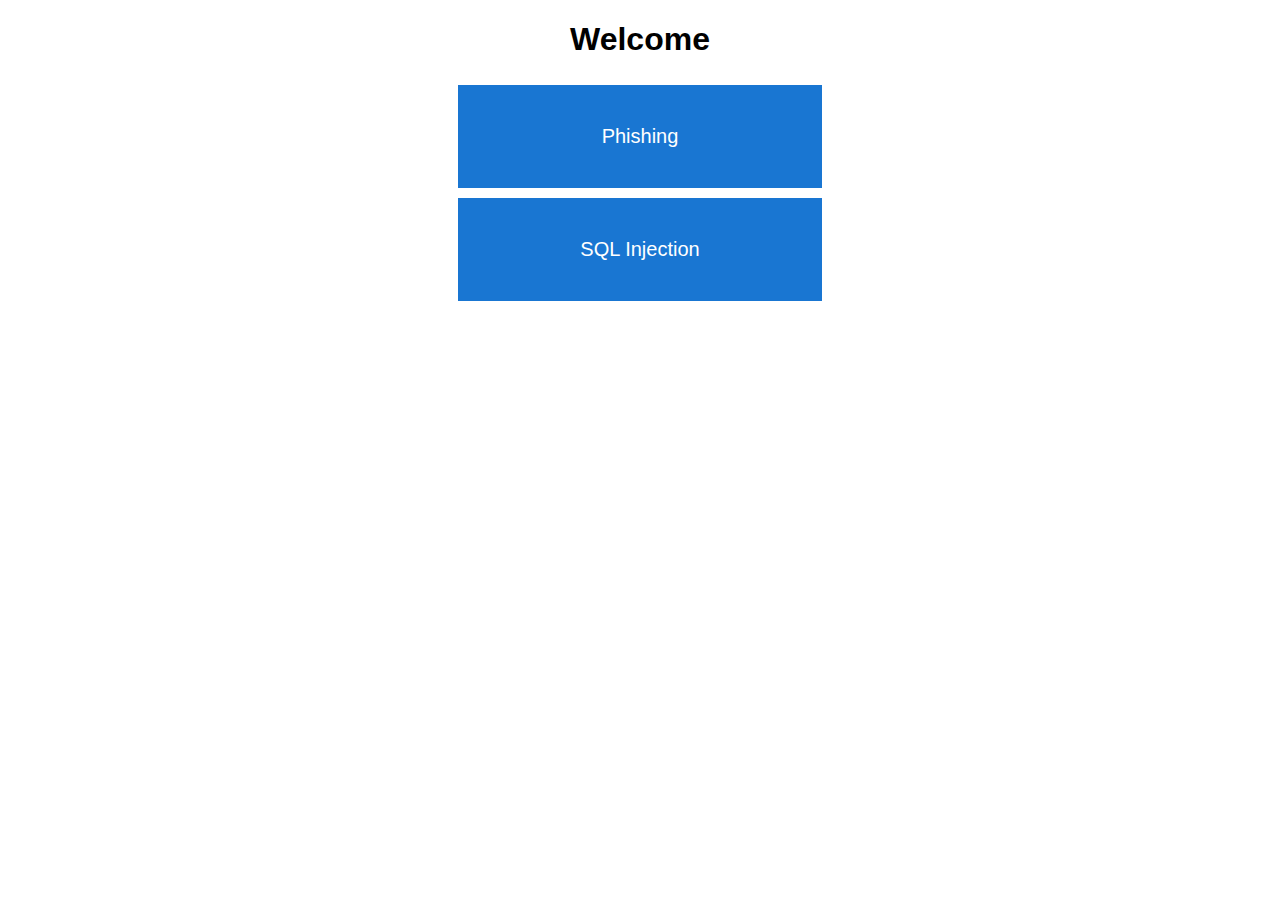
<file: index.html>
<!DOCTYPE html>
<html lang="en">

<head>
    <meta charset="UTF-8">
    <meta http-equiv="X-UA-Compatible" content="ie=edge">
    <title>Welcome</title>
    <link rel="stylesheet" href="styles.css">
</head>

<body>
    <h1 class="title">Welcome</h1>
    <div class="container main">
        <a href="phishing.html" class="btn">Phishing</a>
        <a href="sqli.html" class="btn">SQL Injection</a>
    </div>
</body>

</html>
</file>
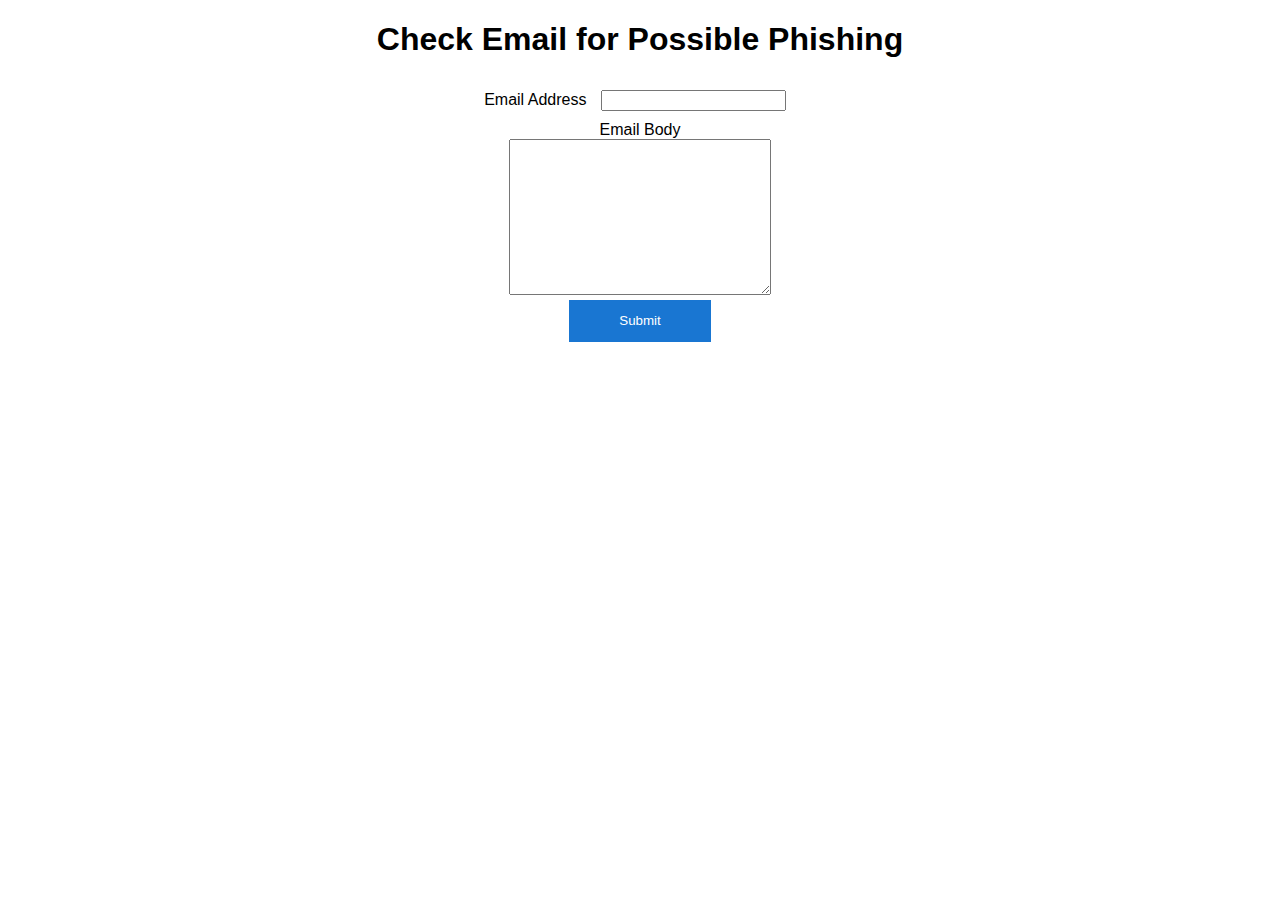
<file: phishing.html>
<!DOCTYPE html>
<html lang="en">
  <head>
    <meta charset="UTF-8" />
    <meta http-equiv="X-UA-Compatible" content="ie=edge" />
    <title>Phishing</title>
    <link rel="stylesheet" href="styles.css" />
  </head>

  <body>
    <h1 class="title">Check Email for Possible Phishing</h1>
    <div class="container">
      <div class="labelgroup">
        <label for="email">Email Address</label>
        <input type="email" name="email" id="email" />
      </div>
      <label for="body">Email Body</label>
      <textarea name="body" id="email-body" cols="30" rows="10"></textarea>
      <button class="btn" onclick="onSubmit()">Submit</button>
      <div id="results" class="container">
        <span id="emoji"></span>
        <span id="scale"></span>
        <div id="issues" class="container"></div>
      </div>
    </div>
    <script src="phishing.js"></script>
    <script src="utils.js"></script>
    <script src="dictionaries.js"></script>
  </body>
</html>
</file>
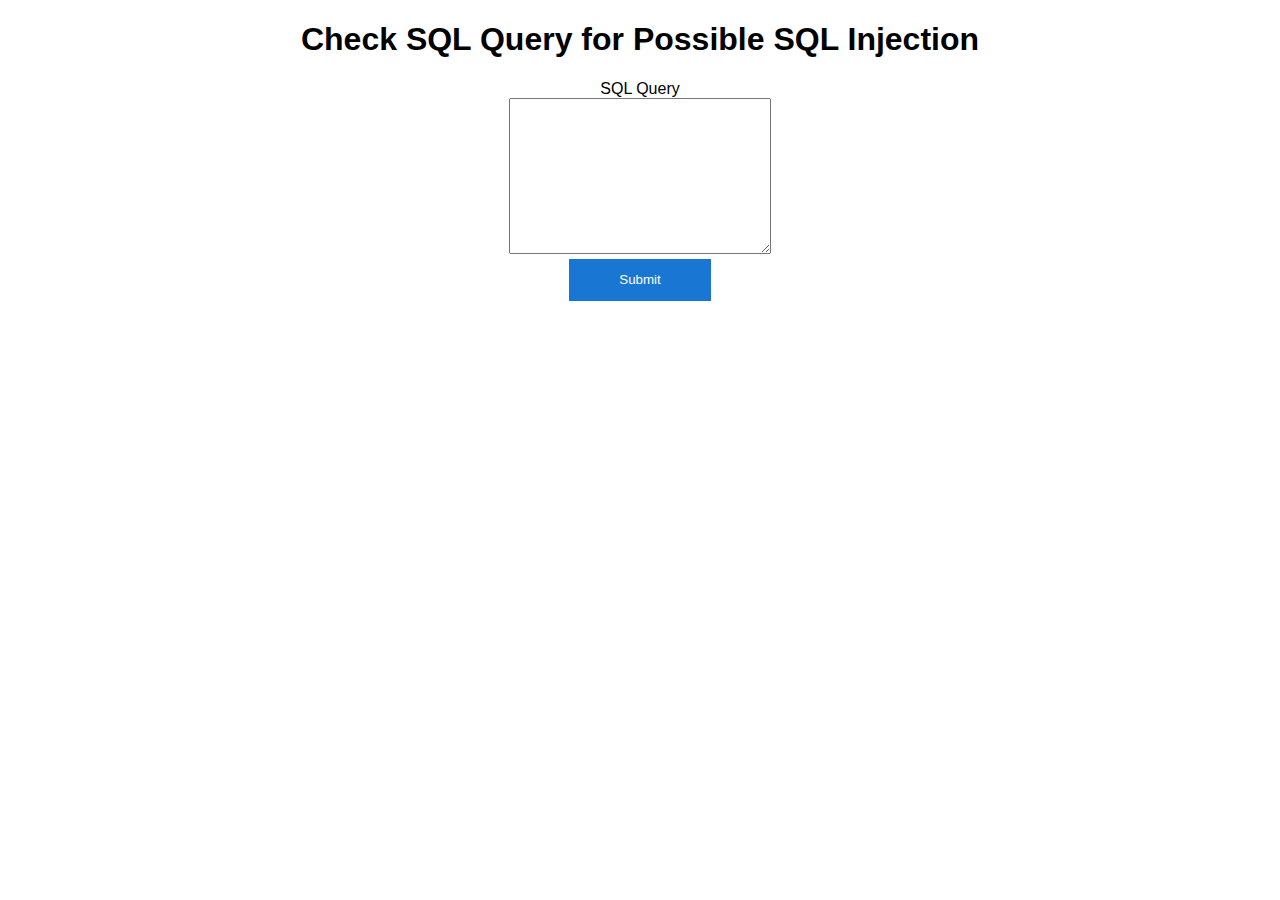
<file: sqli.html>
<!DOCTYPE html>
<html lang="en">

<head>
    <meta charset="UTF-8">
    <meta http-equiv="X-UA-Compatible" content="ie=edge">
    <title>SQL Injection</title>
    <link rel="stylesheet" href="styles.css">
</head>

<body>
    <h1 class="title">Check SQL Query for Possible SQL Injection</h1>
    <div class="container">
        <label for="query">SQL Query</label>
        <textarea name="query" id="query" cols="30" rows="10"></textarea>
        <button class="btn" onclick="process()">Submit</button>

        <div id="results" class="container">
            <span id="emoji"></span>
            <span id="scale"></span>
            <div id="issues" class="container"></div>
        </div>
    </div>
    <script src="sqli.js"></script>
    <script src="utils.js"></script>
</body>

</html>
</file>
<file: styles.css>
:root {
    --site-color: #1976d2;
    --site-color-dark: #004ba0;
    --site-color-light: #63a4ff;
    --site-success-dark: #007E33;
    --site-warn-dark: #FF8800;
    --site-danger-dark: #CC0000;
    --site-success-light: #00C851;
    --site-warn-light: #FFBB33;
    --site-danger-light: #FF4444;
}

.hide {
    display: none;
}

body {
    font-family: Arial, Helvetica, sans-serif;
}

.title {
    text-align: center;
}

#key_file {
    display: none;
}

.container {
    width: 75%;
    display: flex;
    align-items: center;
    justify-items: center;
    flex-direction: column;
    margin: auto;
}

.btn {
    margin: 5px;
    text-align: center;
    padding: 1em;
    background-color: var(--site-color);
    color: white;
    width: 15%;
    border: none;
}

button.btn {
    width: 15%;
}

a.btn {
    text-decoration: none;
}

.main a.btn {
    font-size: 20px;
    width: 30%;
    padding: 2em;
}

.btn:hover {
    background-color: var(--site-color-dark);
}

.btn.disabled {
    color: black;
    background-color: #aaaaaa;
}

.btn.disabled:hover {
    cursor: default;
}

.row {
    display: flex;
    justify-content: space-around;
    margin: 5px;
    padding: 1em;
}

.nav .btn {
    border-radius: 10px;
}

input {
    margin: 10px;
}

.label-group {
    width: 50%;
}

.label-group label {
    text-align: right;
    width: 50%;
    display: inline-block;
}

.danger {
    border: solid 3px var(--site-danger-dark);
    background: var(--site-danger-light);
}

.warning {
    border: solid 3px var(--site-warn-dark);
    background: var(--site-warn-light);
}

.success {
    border: solid 3px var(--site-success-dark);
    background: var(--site-success-light);
}

#emoji {
    font-size: 5rem;
    margin: 5px
}

#results {
    color: #ffffff;
    border-radius: 50px;
    padding: 10px;
    margin: 10px;
}

#issues {
    align-items: flex-start;
}

#issues>span.lead, #scale {
    font-size: large;
    margin: 5px 0;
}

#issues>span {
    margin: 0 1rem 5px;
}
</file>
